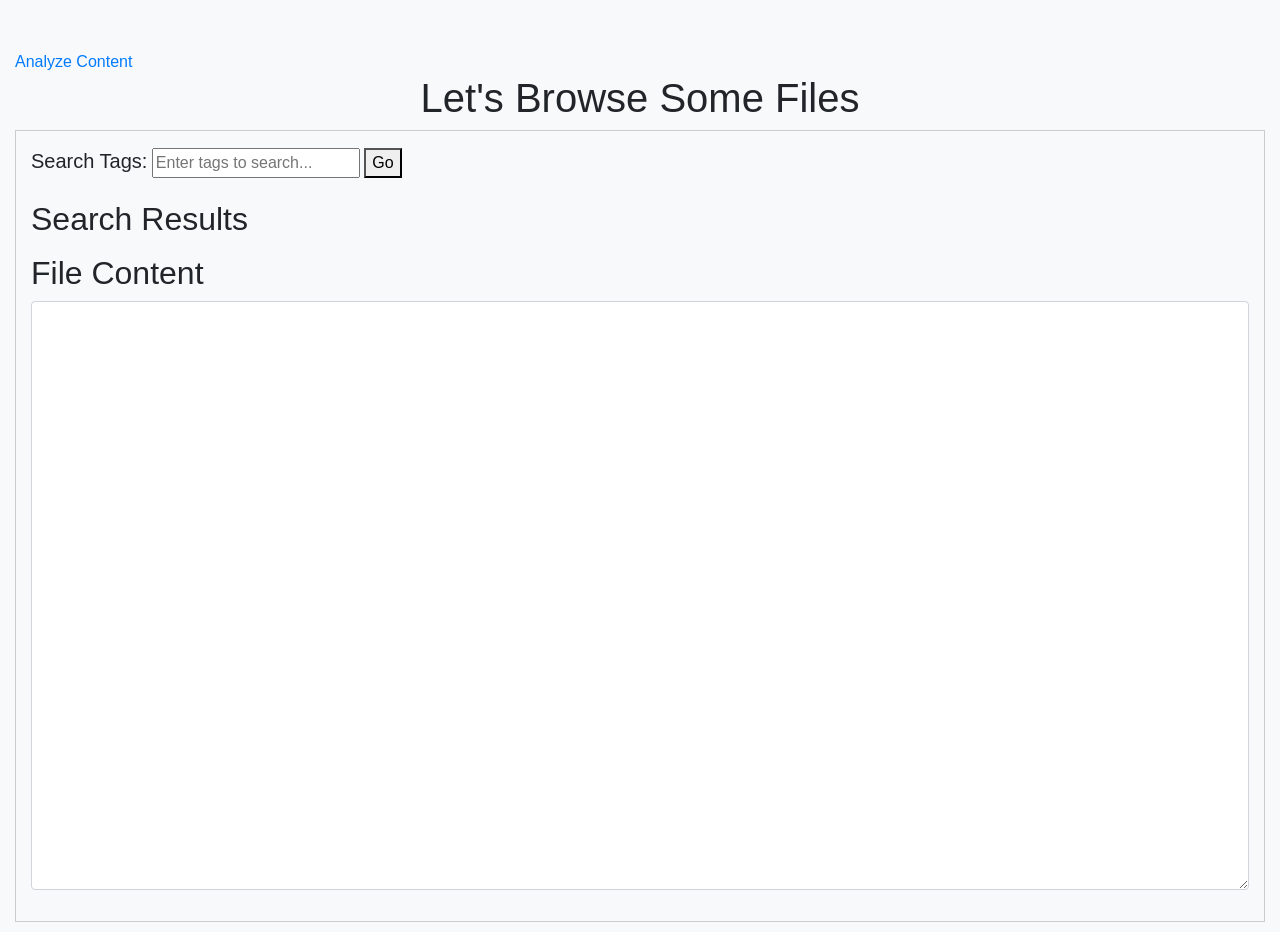
<file: aiwebui/templates/browse.html>
<!DOCTYPE html>
<html lang="en">
<head>
  <meta charset="UTF-8">
  <meta name="viewport" content="width=device-width, initial-scale=1.0">
  <title>Browse Files</title>
  <link rel="stylesheet" href="https://stackpath.bootstrapcdn.com/bootstrap/4.5.2/css/bootstrap.min.css">
  <style>
      body {
          background-color: #f8f9fa;
      }
      .container {
          margin-top: 50px;
          max-width: 100%;
      }
      h1 {
          font-size: 2.5rem;
      }
      .form-group, .btn {
          width: 100%;
      }
      #result {
          width: 100%;
          word-wrap: break-word;
          word-break: break-word;
          white-space: pre-wrap;
          overflow-wrap: break-word;
          font-size: 1.2rem;
          margin-top: 0;
          padding-top: 10px;
      }
      label {
          font-size: 1.25rem;
      }
      .form-control, .btn {
          font-size: 1.2rem;
      }
      select.form-control {
          height: calc(2.5rem + 2px);
      }
      .error-message {
          color: red;
          font-size: 0.9rem;
          margin-top: 5px;
          display: none;
      }
      @media (max-width: 768px) {
          h1 {
              font-size: 1.75rem;
          }
          #result {
              font-size: 1rem;
          }
      }
      .expandable-header {
          font-size: 1rem;
          cursor: pointer;
          padding: 10px;
          background-color: #f2f2f2;
          border: 1px solid #ccc;
          margin: 10px 0;
      }
      .expandable-content {
          padding: 15px;
          border: 1px solid #ccc;
          margin-bottom: 10px;
          display: none; /* Initially hidden */
      }
      .visible {
          display: block; /* Show content when visible */
      }
      .general-content {
          padding: 15px;
          border: 1px solid #ccc;
          margin-bottom: 10px;
      }
      /* Modal background */
      .modal {
          display: none; /* Hidden by default */
          position: fixed;
          z-index: 1000;
          left: 0;
          top: 0;
          width: 100%;
          height: 100%;
          background-color: rgba(0, 0, 0, 0.5); /* Semi-transparent background */
      }
      
      /* Modal content */
      .modal-content {
          position: relative;
          margin: 10% auto;
          padding: 20px;
          width: 400px; /* Increase width for a wider window */
          background-color: #fff;
          border-radius: 8px;
          text-align: center;
          box-shadow: 0px 4px 8px rgba(0, 0, 0, 0.2);
      }
      
      /* Title styling - smaller font size */
      #alertTitle {
          font-size: 22px; /* Smaller title font */
          font-weight: bold;
          color: #333;
          margin-bottom: 10px;
      }
      
      /* Message styling - larger font size */
      #alertMessage {
          font-size: 18px; /* Larger message font */
          color: #555;
          margin-bottom: 20px;
      }
      
      /* Close button */
      .close-btn {
          position: absolute;
          top: 10px;
          right: 10px;
          font-size: 20px;
          cursor: pointer;
          color: #888;
      }
      
      .close-btn:hover {
          color: #000;
      }
      
      /* Button styling */
      .modal-content button {
          padding: 8px 16px;
          font-size: 16px;
          background-color: #007bff;
          color: #fff;
          border: none;
          border-radius: 4px;
          cursor: pointer;
      }
      
      .modal-content button:hover {
          background-color: #0056b3;
      }
  
  </style>
</head>
<body>
    <div class="container">
        <a href="/">Analyze Content</a>
        <h1 class="text-center">Let's Browse Some Files</h1>

        <div id="ai-inputs" class="general-content">
            <div class="form-group">
                <label for="search-tags">Search Tags:</label>
                <input type="text" id="search-tags" placeholder="Enter tags to search...">
                <button id="search-btn">Go</button>
            </div>

            <div class="form-group">
                <h2>Search Results</h2>
                <ul id="file-list">
                    <!-- Dynamically generated file list will appear here -->
                </ul>
            </div>

            <div class="form-group">
                <h2>File Content</h2>
                <textarea id="file-content" class="form-control" rows="20" cols="50"></textarea>
            </div>
        </div>
    </div>
  <script>
    document.getElementById('search-btn').addEventListener('click', function() {
        const searchTags = document.getElementById('search-tags').value.trim();
        // Allow empty tags to return all files
        fetch(`/search_files?tags=${encodeURIComponent(searchTags)}`)
          .then(response => response.json())
          .then(data => {
            const fileList = document.getElementById('file-list');
            fileList.innerHTML = ''; // Clear existing results
            if (data.files && data.files.length > 0) {
              data.files.forEach(file => {
                const listItem = document.createElement('li');
                listItem.textContent = file;
                listItem.style.cursor = 'pointer'; // Make the file name clickable
                listItem.addEventListener('click', function() {
                  loadFileContent(file);
                });
                fileList.appendChild(listItem);
              });
            } else {
              fileList.innerHTML = '<li>No files found matching the tags.</li>';
            }
          })
          .catch(error => {
            console.error('Error fetching files:', error);
            alert('An error occurred while fetching files.');
          });
      });
      

    function loadFileContent(file) {
      fetch(`/get_file_content?file=${encodeURIComponent(file)}`)
        .then(response => response.text())
        .then(content => {
          document.getElementById('file-content').value = content;
        })
        .catch(error => {
          console.error('Error loading file content:', error);
          alert('An error occurred while loading the file content.');
        });
    }
  </script>
</body>
</html>
</file>
